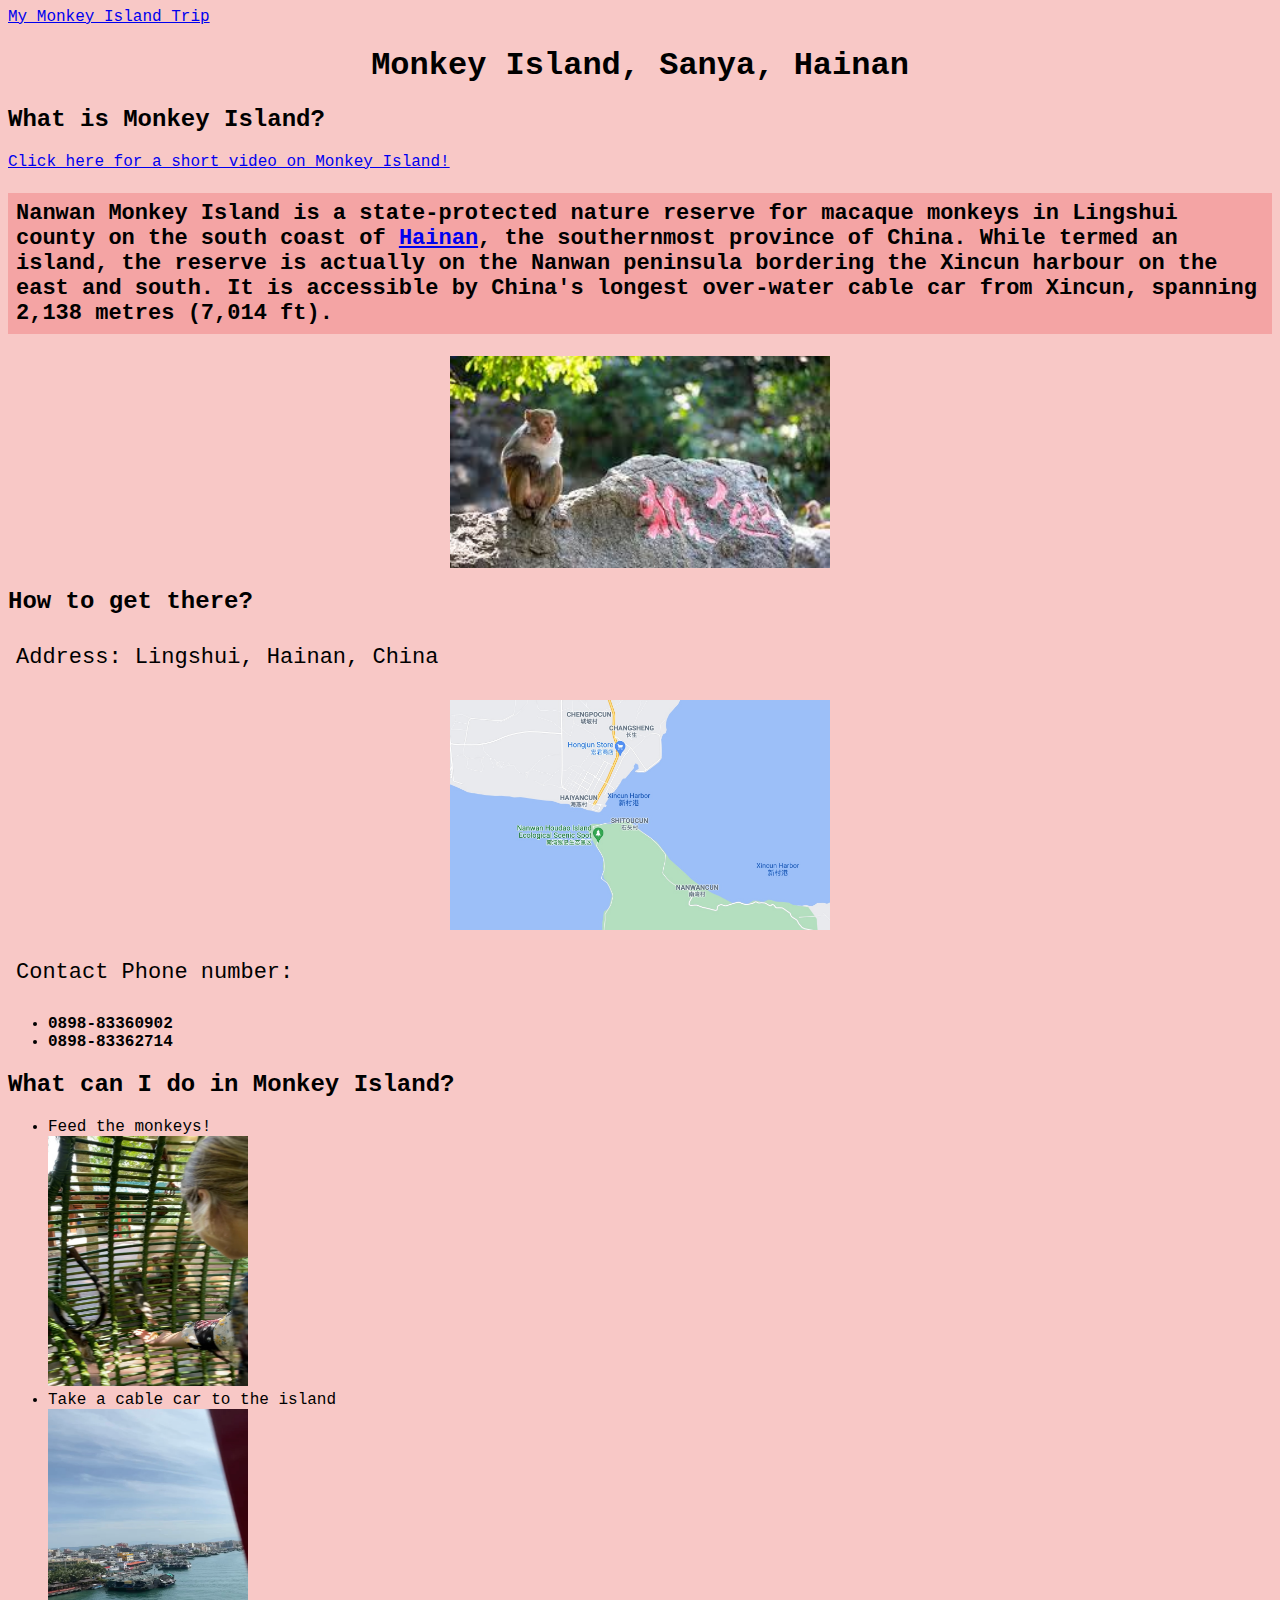
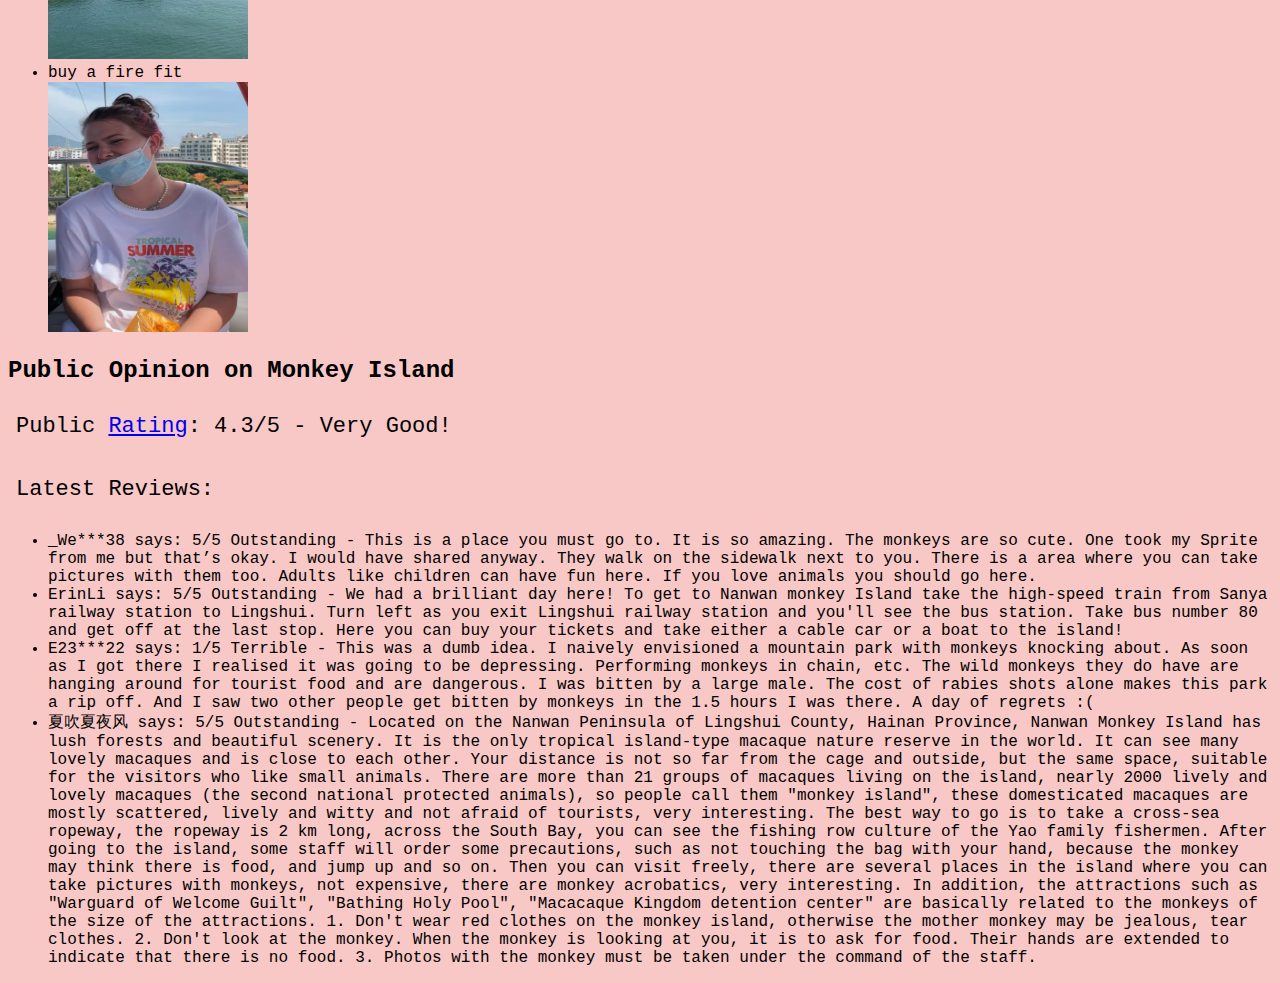
<file: my_real_first/index.html>
<!DOCTYPE html>
<html lang="en" dir="ltr">
  <head>
    <meta charset="utf-8">
    <title>Monkey Island, Sanya</title>
    <link rel="stylesheet" href="styles/main.css">
  </head>
  <body>
    <a href="about.html" target = "_blank"> My Monkey Island Trip </a>
    <h1 id = "logo">Monkey Island, Sanya, Hainan</h1>
    <h2>What is Monkey Island?</h2>
    <a href="https://www.youtube.com/watch?v=LyaETqdPxh0" target = "_blank">Click here for a short video on Monkey Island!</a>
    <p class = "info_text">Nanwan Monkey Island is a state-protected nature reserve for macaque monkeys in Lingshui county on the south coast of <a href="https://en.wikipedia.org/wiki/Hainan">Hainan</a>, the southernmost province of China. While termed an island, the reserve is actually on the Nanwan peninsula bordering the Xincun harbour on the east and south. It is accessible by China's longest over-water cable car from Xincun, spanning 2,138 metres (7,014 ft).</p>
    <img src="images/monkey_island.jpg" alt="A monkey at Monkey Island" class="center">

    <h2>How to get there?</h2>
    <p>Address: Lingshui, Hainan, China</p>
    <img src="images/map.jpg" alt="The Locatin of Monkey Island" class="center">
    <p>Contact Phone number:</p>
    <ul id = 'phone_number'>
      <li>0898-83360902</li>
      <li>0898-83362714</li>
    </ul>


    <h2>What can I do in Monkey Island?</h2>
    <ul>

      <li>Feed the monkeys!</li>
      <img src="images/feedmonkey.jpeg" alt="" width="200" height="250">
      <li>Take a cable car to the island</li>
      <img src="images/fly.jpeg" alt="" width="200" height="250">

      <li>buy a fire fit</li>
      <img src="images/fire_fit.jpeg" alt="" width="200" height="250">
    </ul>

    <h2>Public Opinion on Monkey Island</h2>
    <p>Public <a href="https://www.trip.com/travel-guide/attraction/lingshui/nanwan-monkey-island-75983/">Rating</a>: 4.3/5 - Very Good! </p>
    <p>Latest Reviews: </p>
    <ul>
      <li> _We***38 says: 5/5 Outstanding - This is a place you must go to. It is so amazing. The monkeys are so cute. One took my Sprite from me but that’s okay. I would have shared anyway. They walk on the sidewalk next to you. There is a area where you can take pictures with them too. Adults like children can have fun here. If you love animals you should go here.</li>
      <li>ErinLi says: 5/5 Outstanding - We had a brilliant day here! To get to Nanwan monkey Island take the high-speed train from Sanya railway station to Lingshui. Turn left as you exit Lingshui railway station and you'll see the bus station. Take bus number 80 and get off at the last stop. Here you can buy your tickets and take either a cable car or a boat to the island!</li>
      <li>E23***22 says: 1/5 Terrible - This was a dumb idea. I naively envisioned a mountain park with monkeys knocking about. As soon as I got there I realised it was going to be depressing. Performing monkeys in chain, etc. The wild monkeys they do have are hanging around for tourist food and are dangerous. I was bitten by a large male. The cost of rabies shots alone makes this park a rip off. And I saw two other people get bitten by monkeys in the 1.5 hours I was there. A day of regrets :(</li>
      <li>夏吹夏夜风 says: 5/5 Outstanding - Located on the Nanwan Peninsula of Lingshui County, Hainan Province, Nanwan Monkey Island has lush forests and beautiful scenery. It is the only tropical island-type macaque nature reserve in the world. It can see many lovely macaques and is close to each other. Your distance is not so far from the cage and outside, but the same space, suitable for the visitors who like small animals. There are more than 21 groups of macaques living on the island, nearly 2000 lively and lovely macaques (the second national protected animals), so people call them "monkey island", these domesticated macaques are mostly scattered, lively and witty and not afraid of tourists, very interesting. The best way to go is to take a cross-sea ropeway, the ropeway is 2 km long, across the South Bay, you can see the fishing row culture of the Yao family fishermen. After going to the island, some staff will order some precautions, such as not touching the bag with your hand, because the monkey may think there is food, and jump up and so on. Then you can visit freely, there are several places in the island where you can take pictures with monkeys, not expensive, there are monkey acrobatics, very interesting. In addition, the attractions such as "Warguard of Welcome Guilt", "Bathing Holy Pool", "Macacaque Kingdom detention center" are basically related to the monkeys of the size of the attractions. 1. Don't wear red clothes on the monkey island, otherwise the mother monkey may be jealous, tear clothes. 2. Don't look at the monkey. When the monkey is looking at you, it is to ask for food. Their hands are extended to indicate that there is no food. 3. Photos with the monkey must be taken under the command of the staff.</li>
    </ul>
  </body>
</html>
</file>
<file: my_real_first/styles/main.css>
body {
  font-family: "Courier New";
  background-color: #F8C8C6;
}
h1{
  color: black;
}
p {
  font-size: 22px;
  padding: 8px;
}
.info_text {
  background-color: #F4A4A4;
  font-weight: bold;
}
.center{
  display: block;
  margin-left: auto;
  margin-right: auto;
  width: 30%;
}
#logo {
  text-align: center;
}
#phone_number{
  font-weight: bold;
}
</file>
